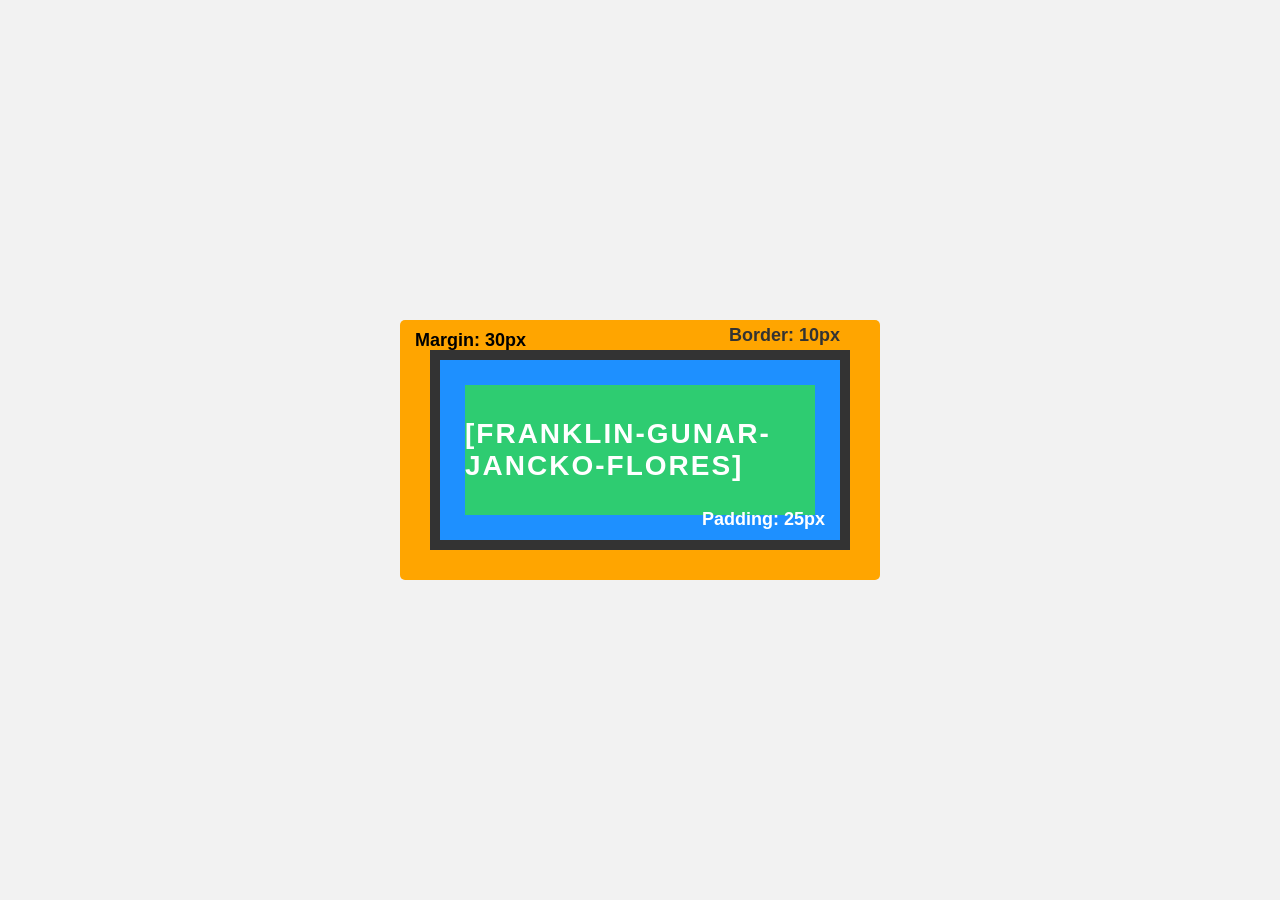
<file: FRANKLINGUNARJANCKOFLORESACTUAL/RETO_2/index.html>
<!DOCTYPE html>
<html lang="es">
<head>
  <meta charset="UTF-8">
  <meta name="viewport" content="width=device-width, initial-scale=1.0">
  <title>Réplica Box Model</title>

  <style>
    *{
      margin: 0;
      padding: 0;
      box-sizing: border-box;
    }

    body{
      background: #f2f2f2;
      font-family: Arial, Helvetica, sans-serif;
      display: flex;
      justify-content: center;
      align-items: center;
      height: 100vh;
    }

    
    .margin-box{
      background: orange;
      padding: 30px; 
      border-radius: 5px;
      position: relative;
    }

    .margin-text{
      position: absolute;
      top: 10px;
      left: 15px;
      font-weight: bold;
      font-size: 18px;
    }

    
    .border-box{
      border: 10px solid #333;
      background: #1e90ff;
      position: relative;
    }

    .border-text{
      position: absolute;
      top: -35px;
      right: 0;
      color: #333;
      font-weight: bold;
      font-size: 18px;
    }

   
    .padding-box{
      padding: 25px;
      position: relative;
    }

    .padding-text{
      position: absolute;
      bottom: 10px;
      right: 15px;
      color: white;
      font-weight: bold;
      font-size: 18px;
    }

   
    .content-box{
      width: 350px;
      height: 130px;
      background: #2ecc71;
      display: flex;
      justify-content: center;
      align-items: center;
      color: white;
      font-size: 28px;
      font-weight: bold;
      text-transform: uppercase;
      letter-spacing: 2px;
    }
  </style>
</head>

<body>

  <div class="margin-box">
    <span class="margin-text">Margin: 30px</span>

    <div class="border-box">
      <span class="border-text">Border: 10px</span>

      <div class="padding-box">
        <span class="padding-text">Padding: 25px</span>

        <div class="content-box">
          [FRANKLIN-GUNAR-JANCKO-FLORES]
        </div>

      </div>
    </div>
  </div>

</body>
</html>
</file>
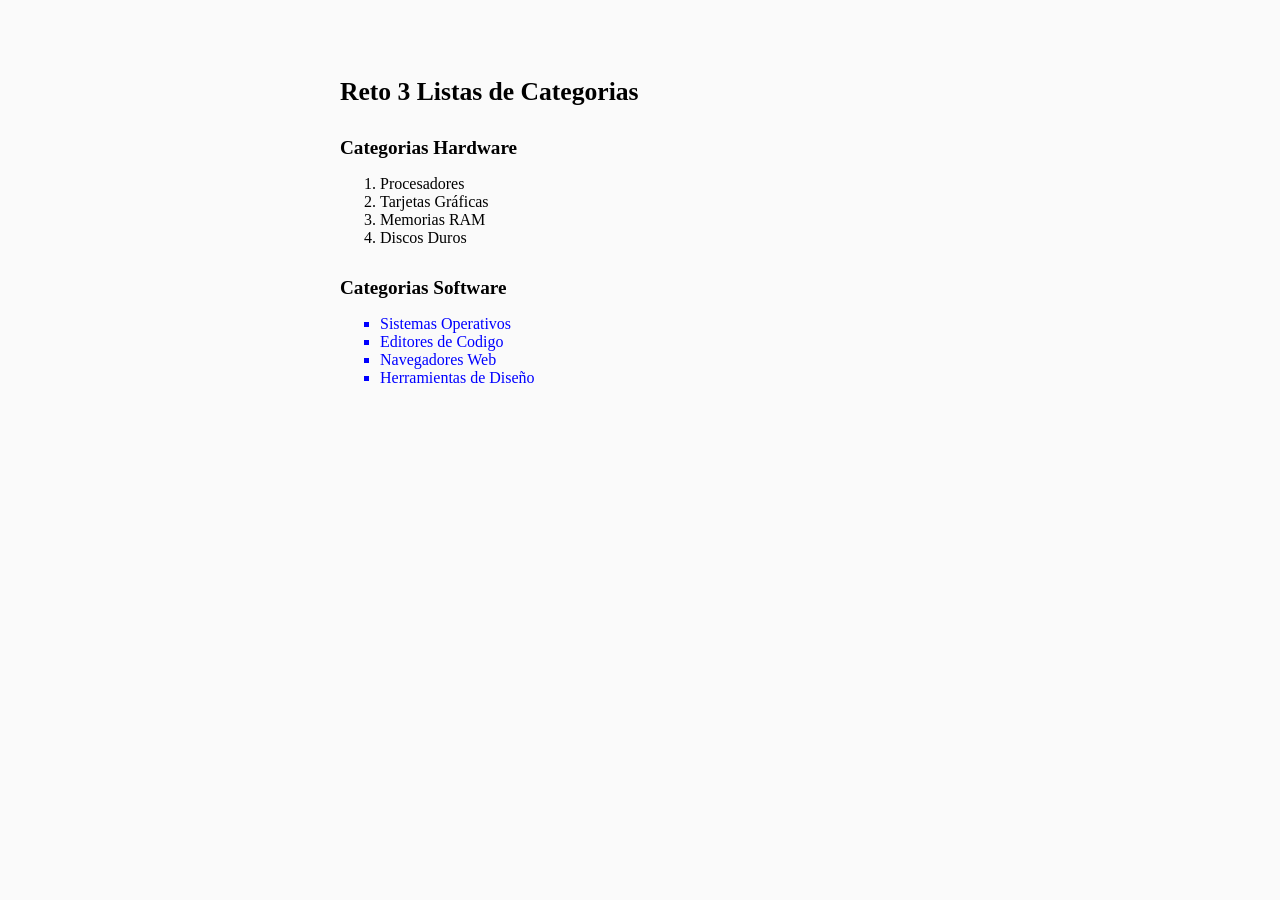
<file: FRANKLINGUNARJANCKOFLORESACTUAL/RETO_3/index.html>
<!DOCTYPE html>
<html lang="es">
<head>
  <meta charset="UTF-8">
  <title>Reto 3  Listas de Categorias</title>
  <style>
    body {
      font-family: Georgia, serif;
      max-width: 600px;
      margin: 40px auto;
      padding: 20px;
      background: #fafafa;
    }

    h1 {
      font-size: 1.6rem;
      margin-bottom: 30px;
    }

    h2 {
      font-size: 1.2rem;
      margin-top: 30px;
    }

    .lista-software {
      list-style-type: square;
      color: blue;
    }
  </style>
</head>
<body>

  <h1>Reto 3  Listas de Categorias</h1>
  <h2>Categorias Hardware</h2>
  <ol>
    <li>Procesadores</li>
    <li>Tarjetas Gráficas</li>
    <li>Memorias RAM</li>
    <li>Discos Duros</li>
  </ol>

  <h2>Categorias Software</h2>
  <ul class="lista-software">
    <li>Sistemas Operativos</li>
    <li>Editores de Codigo</li>
    <li>Navegadores Web</li>
    <li>Herramientas de Diseño</li>
  </ul>

</body>
</html>
</file>
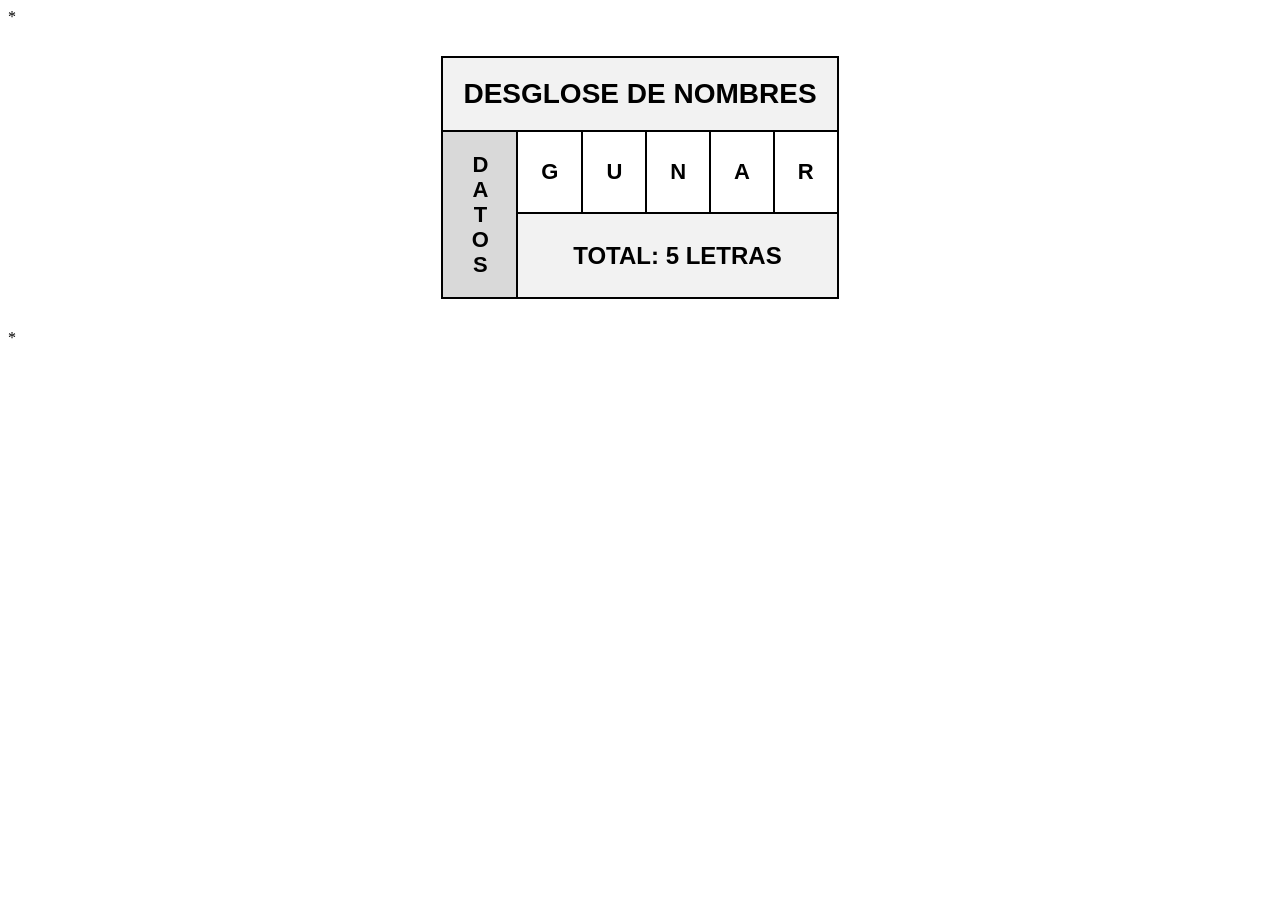
<file: FRANKLINGUNARJANCKOFLORESACTUAL/RETO_4/index.html>
*<!DOCTYPE html>
<html lang="es">
<head>
    <meta charset="UTF-8">
    <meta name="viewport" content="width=device-width, initial-scale=1.0">
    <title>Tabla de Desglose</title>

    <style>
        table{
            border-collapse: collapse;
            margin: 30px auto;
            text-align: center;
            font-family: Arial, sans-serif;
        }

        td, th{
            border: 2px solid black;
            padding: 20px;
            font-size: 22px;
            font-weight: bold;
        }

        .titulo{
            background-color: #f2f2f2;
            font-size: 28px;
        }

        .datos{
            background-color: #d9d9d9;
            writing-mode: vertical-rl;
            text-orientation: upright;
        }

        .total{
            background-color: #f2f2f2;
            font-size: 24px;
        }
    </style>
</head>
<body>

    <table>
        <!-- Encabezado -->
        <tr>
            <th colspan="8" class="titulo">
                DESGLOSE DE NOMBRES
            </th>
        </tr>

        <!-- Letras -->
        <tr>
            <td rowspan="2" class="datos">DATOS</td>

            <td>G</td>
            <td>U</td>
            <td>N</td>
            <td>A</td>
            <td>R</td>
        </tr>

        <!-- Total -->
        <tr>
            <td colspan="5" class="total">
                TOTAL: 5 LETRAS
            </td>
        </tr>
    </table>

</body>
</html>*
</file>
